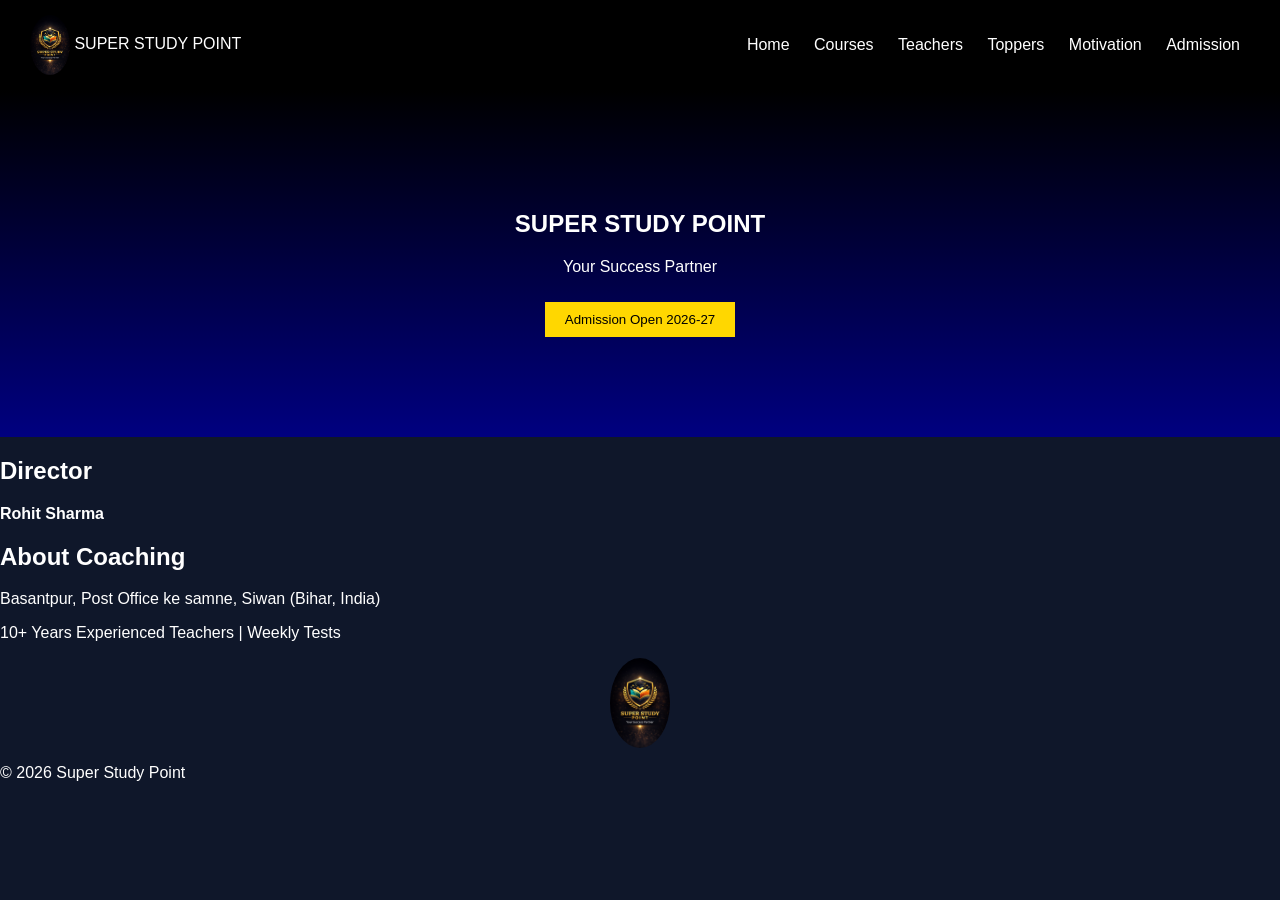
<file: index.html>
<!DOCTYPE html>
<html>
<head>
  <title>Super Study Point</title>
  <link rel="stylesheet" href="style.css">
</head>
<script src="script.js"></script>
<body>

<header>
  <div class="logo">
    <img src="logo.png" class="logo-img"> SUPER STUDY POINT
  </div>

  <div class="menu-toggle" onclick="toggleMenu()">☰</div>

  <nav id="nav">
    <a href="index.html">Home</a>
    <a href="courses.html">Courses</a>
    <a href="teachers.html">Teachers</a>
    <a href="toppers.html">Toppers</a>
    <a href="motivation.html">Motivation</a>
    <a href="admission.html">Admission</a>
  </nav>
</header>

<section class="hero">
  <h1>SUPER STUDY POINT</h1>
  <p>Your Success Partner</p>
  <button onclick="location.href='admission.html'">Admission Open 2026-27</button>
</section>

<section>
  <h2>Director</h2>
  <p><b>Rohit Sharma</b></p>
</section>

<section>
  <h2>About Coaching</h2>
  <p>Basantpur, Post Office ke samne, Siwan (Bihar, India)</p>
  <p>10+ Years Experienced Teachers | Weekly Tests</p>
</section>

<footer>
  <img src="logo.png" class="footer-logo">
  <p>© 2026 Super Study Point</p>
</footer>

<script src="script.js"></script>
</body>
</html>
</file>
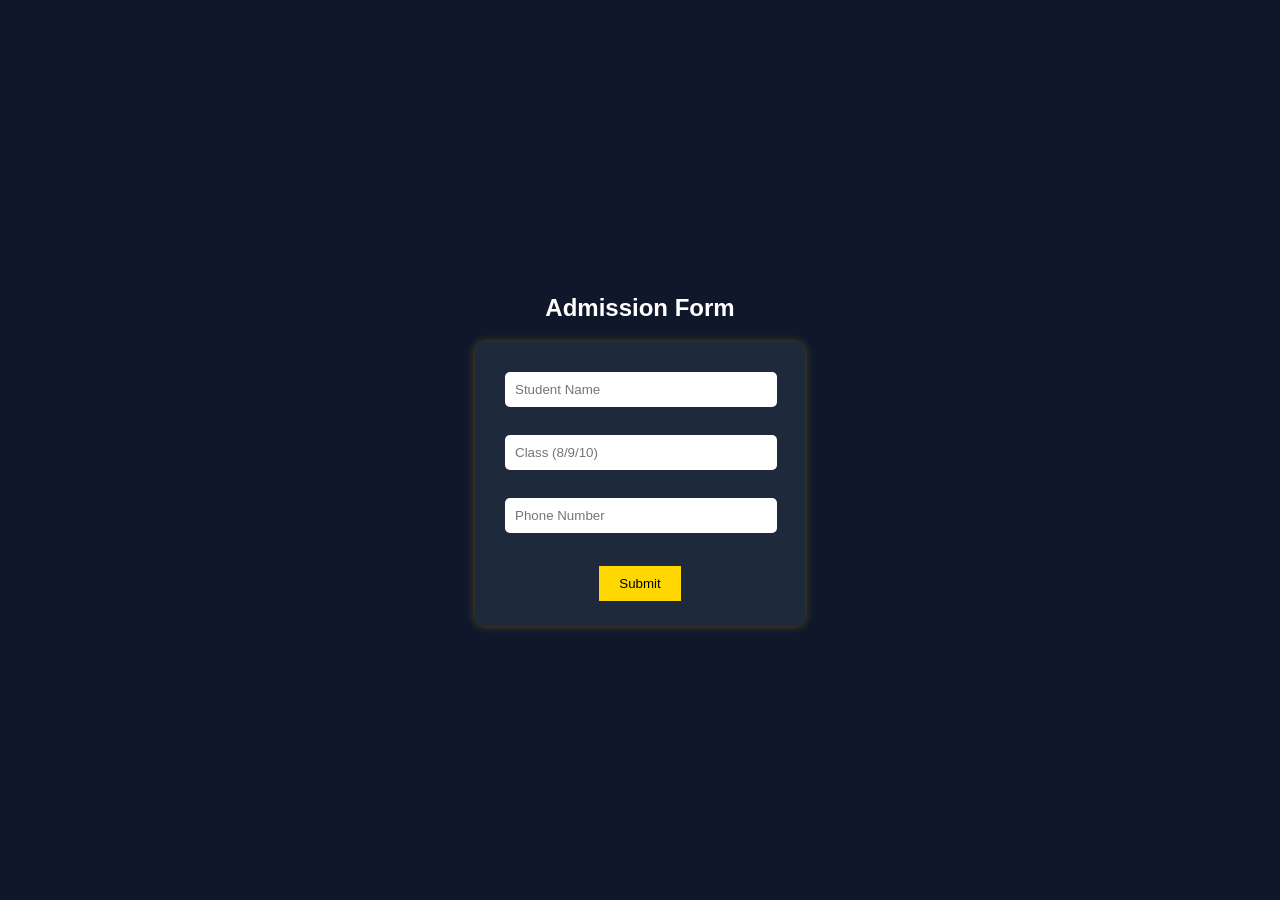
<file: admission.html>
<!DOCTYPE html>
<html>

<head>
    <title>Admission</title>
    <link rel="stylesheet" href="style.css">
</head>

<body>

    <section class="center-form">
        <h2>Admission Form</h2>

        <form action="https://formspree.io/f/xgopkvqo" method="POST">
            <input type="text" id="name" placeholder="Student Name" required><br><br>
            <input type="text" id="class" placeholder="Class (8/9/10)" required><br><br>
            <input type="text" id="phone" placeholder="Phone Number" required><br><br>
            <button type="submit">Submit</button>
        </form>

    </section>

    <script src="script.js"></script>
</body>

</html>
</file>
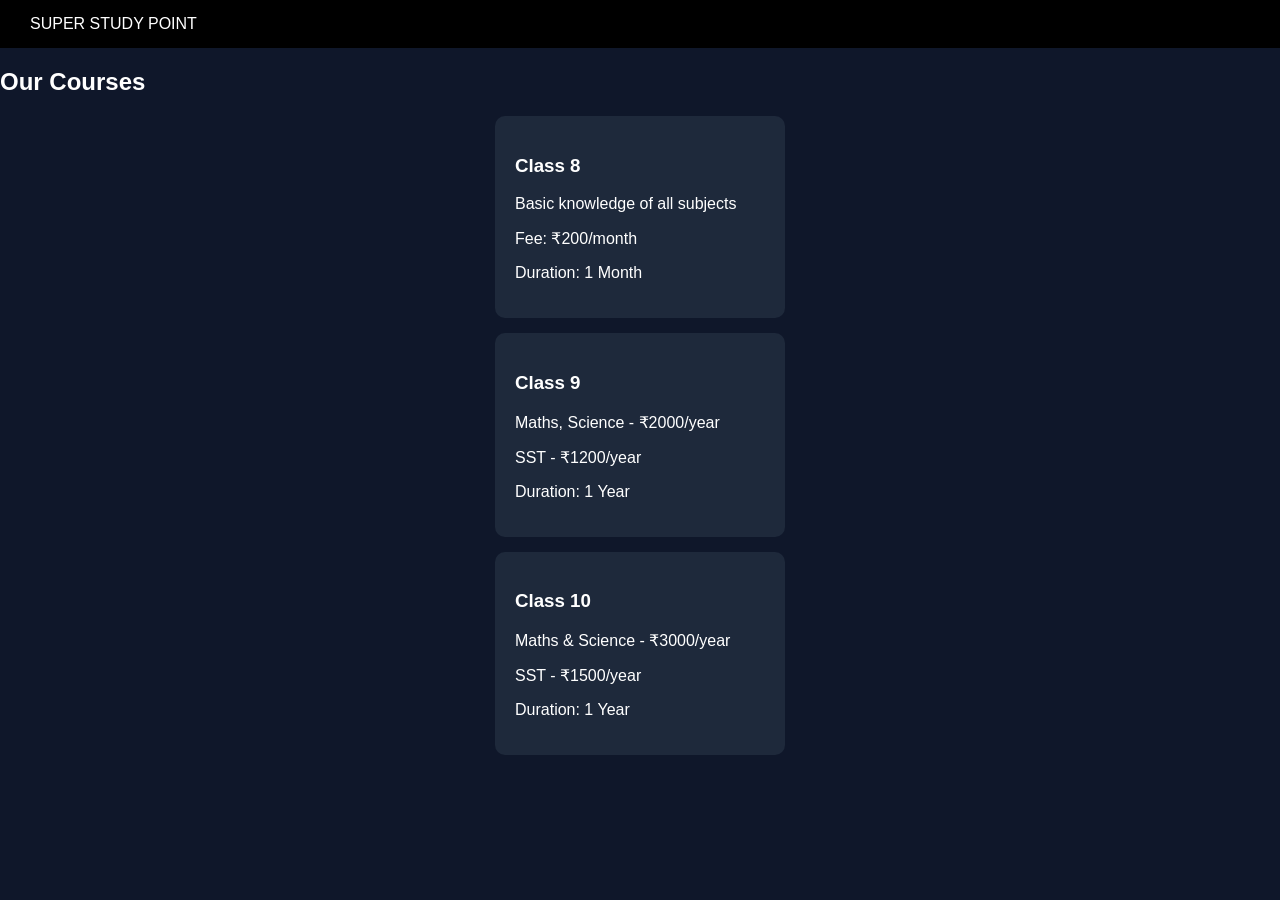
<file: courses.html>
<!DOCTYPE html>
<html>
<head>
  <title>Courses</title>
  <link rel="stylesheet" href="style.css">
</head>
<script src="script.js"></script>
<body>

<header>
  <div class="logo">SUPER STUDY POINT</div>
</header>

<section>
  <h2>Our Courses</h2>

  <div class="card-container">

    <div class="card">
      <h3>Class 8</h3>
      <p>Basic knowledge of all subjects</p>
      <p>Fee: ₹200/month</p>
      <p>Duration: 1 Month</p>
    </div>

    <div class="card">
      <h3>Class 9</h3>
      <p>Maths, Science - ₹2000/year</p>
      <p>SST - ₹1200/year</p>
      <p>Duration: 1 Year</p>
    </div>

    <div class="card">
      <h3>Class 10</h3>
      <p>Maths & Science - ₹3000/year</p>
      <p>SST - ₹1500/year</p>
      <p>Duration: 1 Year</p>
    </div>

  </div>
</section>

</body>
</html>
</file>
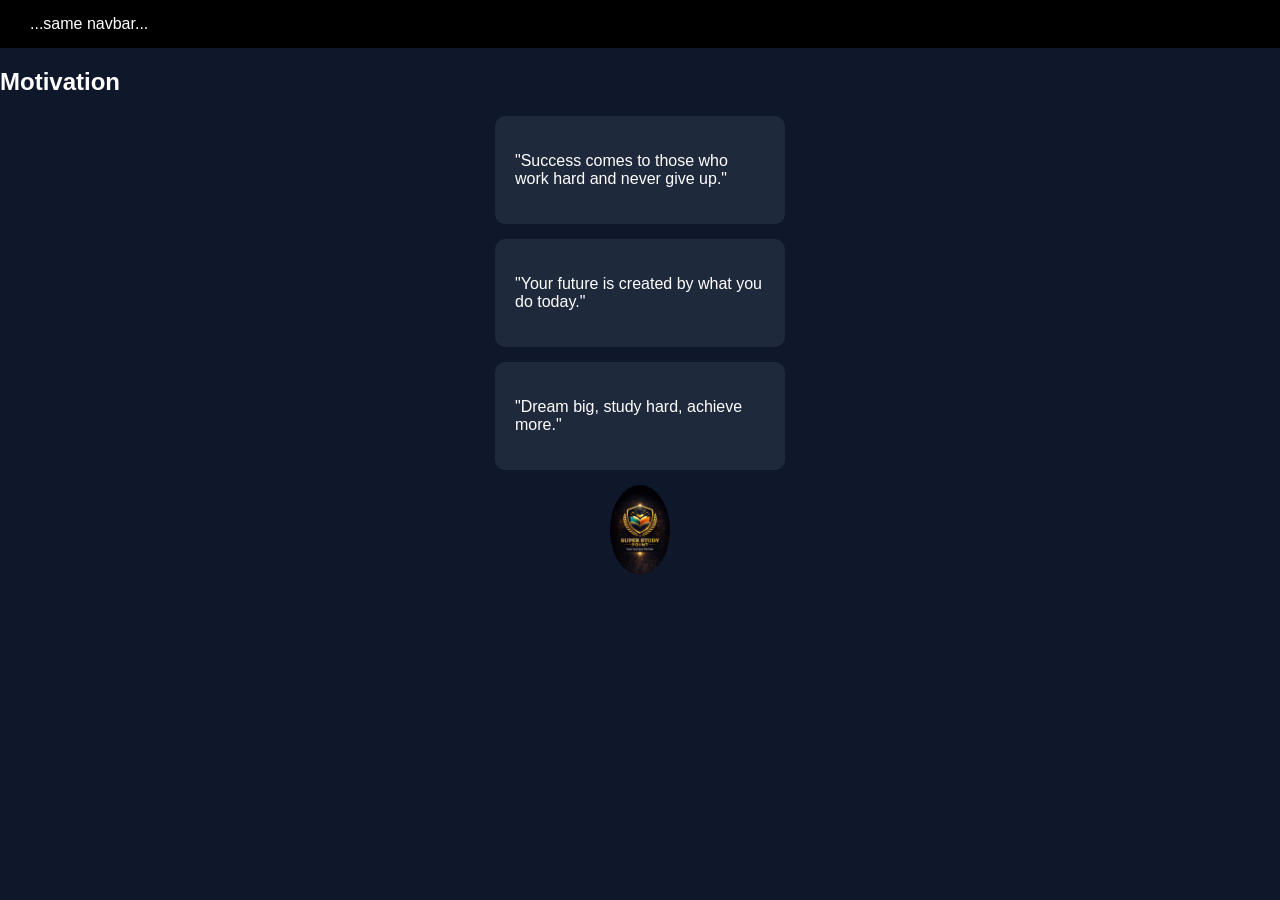
<file: motivation.html>
<!DOCTYPE html>
<html>
<head>
  <title>Motivation</title>
  <link rel="stylesheet" href="style.css">
</head>
<script src="script.js"></script>
<body>

<header> ...same navbar... </header>

<section>
  <h2>Motivation</h2>
  <div class="card">
    <p>"Success comes to those who work hard and never give up."</p>
  </div>
  <div class="card">
    <p>"Your future is created by what you do today."</p>
  </div>
  <div class="card">
    <p>"Dream big, study hard, achieve more."</p>
  </div>
</section>

<footer>
  <img src="logo.png" class="footer-logo">
</footer>

<script src="script.js"></script>
</body>
</html>
</file>
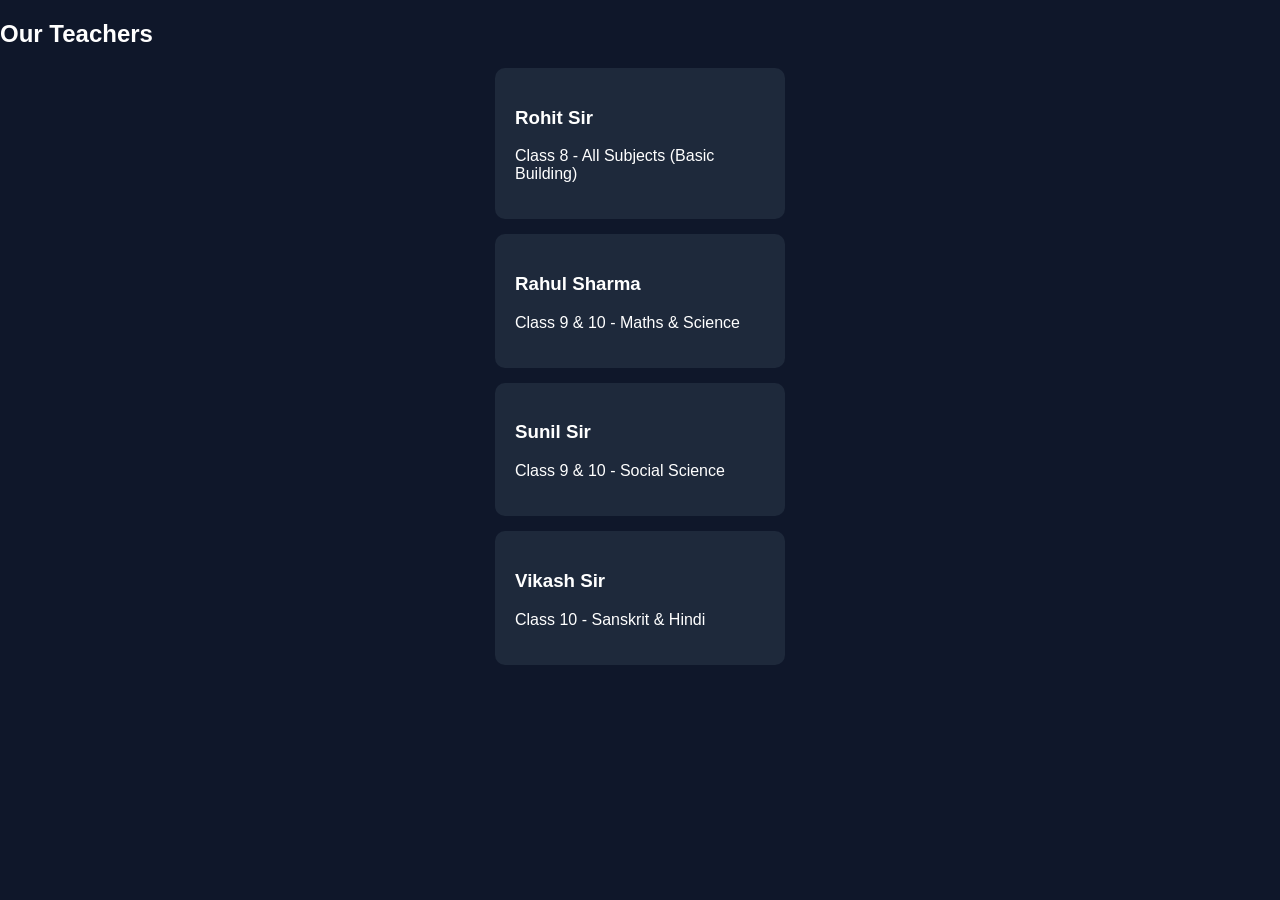
<file: teachers.html>
<!DOCTYPE html>
<html>
<head>
  <title>Teachers</title>
  <link rel="stylesheet" href="style.css">
</head>
<script src="script.js"></script>
<body>

<section>
  <h2>Our Teachers</h2>

  <div class="card">
    <h3>Rohit Sir</h3>
    <p>Class 8 - All Subjects (Basic Building)</p>
  </div>

  <div class="card">
    <h3>Rahul Sharma</h3>
    <p>Class 9 & 10 - Maths & Science</p>
  </div>

  <div class="card">
    <h3>Sunil Sir</h3>
    <p>Class 9 & 10 - Social Science</p>
  </div>

  <div class="card">
    <h3>Vikash Sir</h3>
    <p>Class 10 - Sanskrit & Hindi</p>
  </div>

</section>

</body>
</html>
</file>
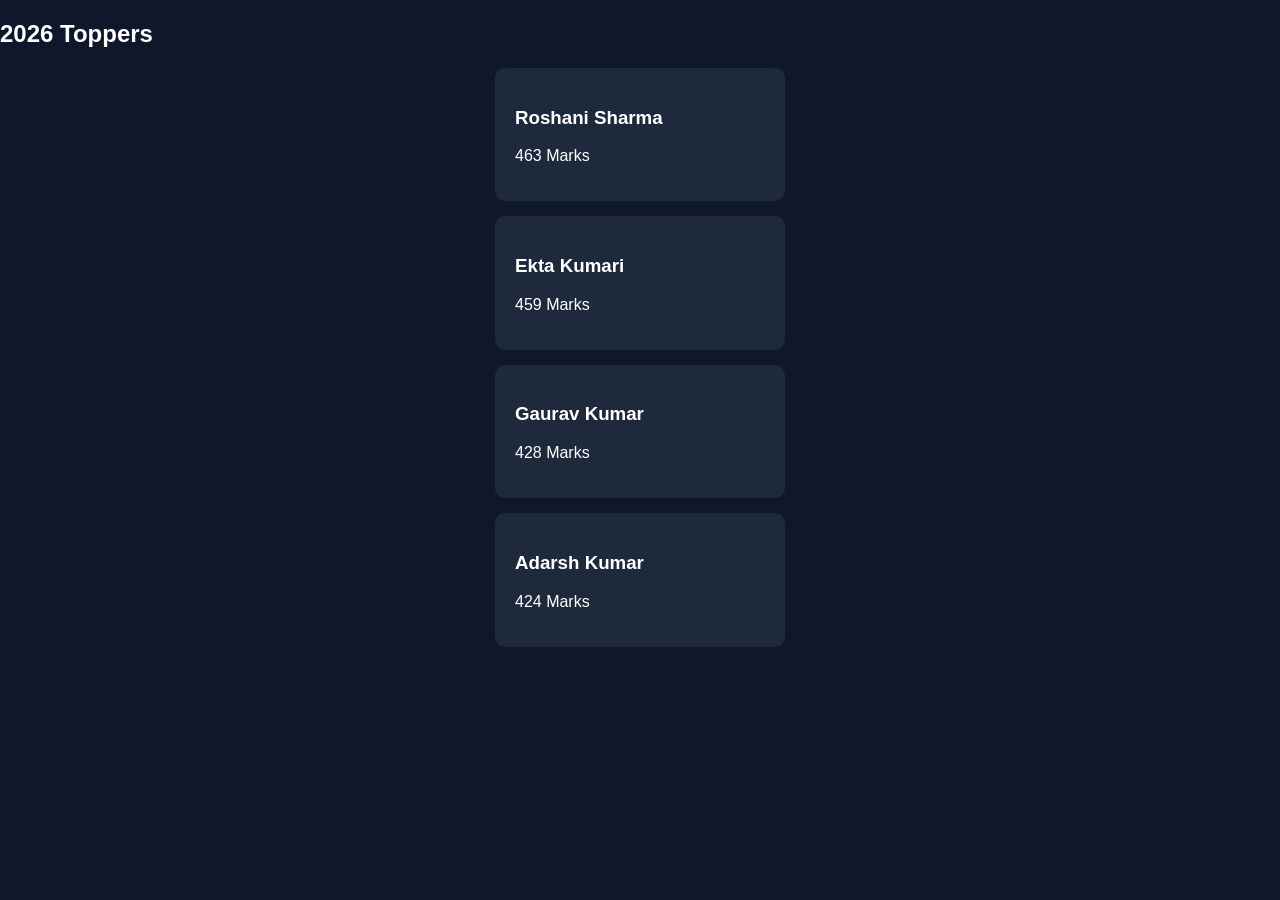
<file: toppers.html>
<!DOCTYPE html>
<html>
<head>
  <title>Toppers</title>
  <link rel="stylesheet" href="style.css">
</head>

<body>

<section>
  <h2>2026 Toppers</h2>

  <div class="card">
    <h3>Roshani Sharma</h3>
    <p>463 Marks</p>
  </div>

  <div class="card">
    <h3>Ekta Kumari</h3>
    <p>459 Marks</p>
  </div>

  <div class="card">
    <h3>Gaurav Kumar</h3>
    <p>428 Marks</p>
  </div>

  <div class="card">
    <h3>Adarsh Kumar</h3>
    <p>424 Marks</p>
  </div>

</section>

<script src="script.js"></script>
</body>
</html>
</file>
<file: style.css>
body {
  margin: 0;
  font-family: Arial;
  background: #0f172a;
  color: white;
}

/* NAVBAR */
header {
  display: flex;
  justify-content: space-between;
  align-items: center;
  padding: 15px 30px;
  background: black;
}

.logo-img {
  width: 40px;
  border-radius: 50%;
  vertical-align: middle;
}

/* MENU */
.menu-toggle {
  display: none;
  font-size: 25px;
  cursor: pointer;
}

nav a {
  color: white;
  margin: 10px;
  text-decoration: none;
}

/* HERO */
.hero {
  text-align: center;
  padding: 100px;
  background: linear-gradient(black, navy);
}

button {
  padding: 10px 20px;
  background: gold;
  border: none;
}

/* CARDS */
.card {
  background: #1e293b;
  margin: 15px auto;
  padding: 20px;
  width: 250px;
  border-radius: 10px;
  transition: 0.3s;
}

.card:hover {
  transform: scale(1.05);
  box-shadow: 0 0 10px gold;
}

/* FOOTER */
.footer-logo {
  width: 60px;
  border-radius: 50%;
  display: block;
  margin: auto;
}

/* MOBILE */
@media(max-width:768px){
  nav {
    display: none;
    flex-direction: column;
    background: black;
  }

  nav.show {
    display: flex;
  }

  .menu-toggle {
    display: block;
  }
}/* ===== CENTER ADMISSION FORM ===== */
.center-form {
  height: 100vh;
  display: flex;
  flex-direction: column;
  justify-content: center;   /* vertical center */
  align-items: center;       /* horizontal center */
  text-align: center;
}

/* FORM BOX */
form {
  background: #1e293b;
  padding: 25px;
  border-radius: 10px;
  width: 280px;
  box-shadow: 0 0 10px rgba(255,215,0,0.3);
}

/* INPUT STYLE */
input {
  width: 90%;
  padding: 10px;
  margin: 5px;
  border-radius: 5px;
  border: none;
}

/* BUTTON */
button {
  margin-top: 10px;
  cursor: pointer;
}
</file>
